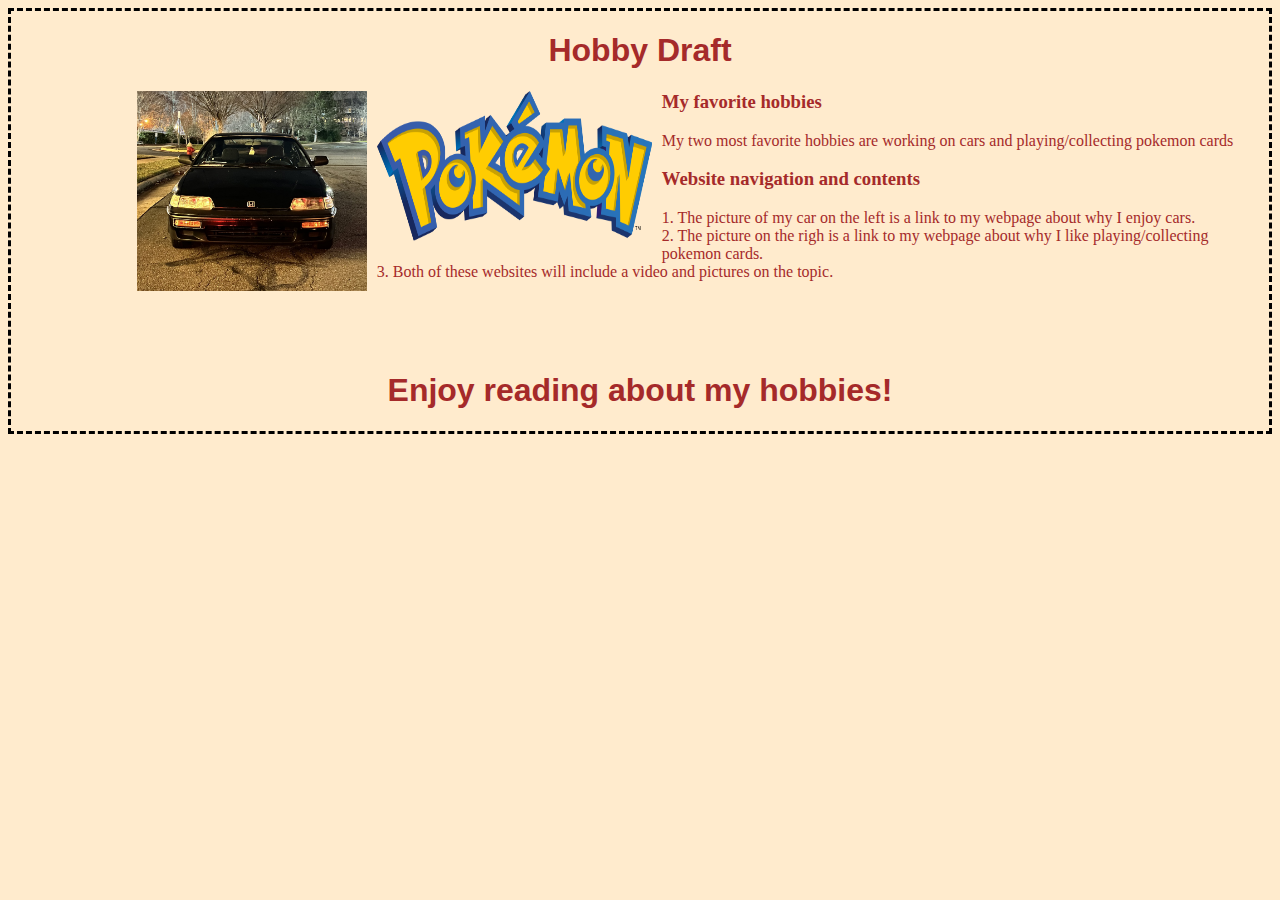
<file: index.html>
<!DOCTYPE html>
<html lang="en">

<head>

    <link rel="Stylesheet" href="Hobby.css">
    <meta charset="UTF-8">
    <meta name="viewport" content="width=device-width, initial-scale=1.0">
    <title>Hobby Draft</title>
    <h1 class="fading-text">Hobby Draft</h1>
</head>

<body>
    <p>
        <a href="/HobbyPage/moreHtml/car/CarHobby.html">
            <img src="images/FrontCRX.jpg" Height="200px" width="230px" title="Link to page about my car hobby.">
        </a>
        <a href="/HobbyPage/moreHtml/pokemon/PokemonHobby.html">
            <img src="images/International_Pokémon_logo.jpg" width="275px" height="150px"
            title="Link to page about my pokemon card hobby.">        
        </a>
    <dl>
        <dt>
            <h3><b>My favorite hobbies</b></h3>
        </dt>
        <dd>My two most favorite hobbies are working on cars and playing/collecting pokemon cards</dd>
        <dt>
            <h3><b>Website navigation and contents</b></h3>
        </dt>
        <dd>
            1. The picture of my car on the left is a link to my webpage about why I enjoy cars.
        </dd>
        <dd>
            2. The picture on the righ is a link to my webpage about why I like playing/collecting pokemon cards.
        </dd>
        <dd>
            3. Both of these websites will include a video and pictures on the topic.
        </dd>

    </dl>
    </p>
    <br><br><br>


</body>
<footer>

    <h1 class="H11">Enjoy reading about my hobbies!</h1>

</footer>

</html>
</file>
<file: Hobby.css>
body {
    background-color: blanchedalmond; 
    border-style: dashed;
}
h1 { 
    font-family: 'Segoe UI', Tahoma, Geneva, Verdana, sans-serif;
    color: brown;
    text-align: center;
}
p {
    color: brown;
    text-align: center;
    padding-right: 30%;
    padding-left: 10%;
}
img {
    display: block;
    margin-bottom: 5px; 
    margin-right: 10px;
    float: left;
}
@keyframes colorFade {
    0% { color: brown; }
    25% { color: orange; }
    50% { color: red; }
    75% { color: orange; }
    100% { color: brown; }
}
.fading-text {
    animation: colorFade 5s infinite;
}
dl {
    color: brown;
}
li {
    margin-left: 0; 
    padding-right: 200px; 
}
.H11 {
    text-align: center;
    animation: colorFade 5s infinite;
    
}
</file>
